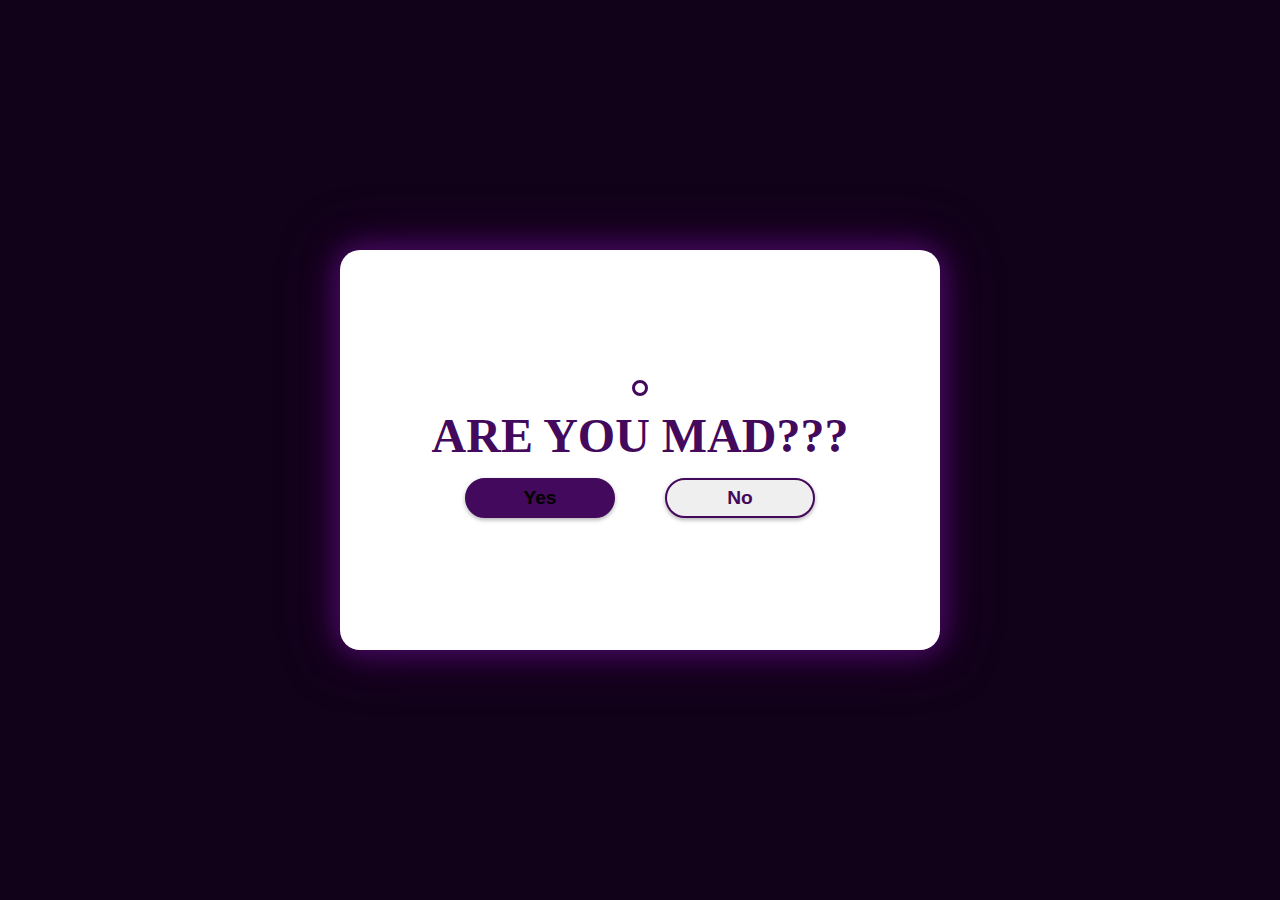
<file: index.html>
<!DOCTYPE html>
<html lang="en">

<head>
    <meta charset="UTF-8">
    <meta http-equiv="X-UA-Compatible" content="IE=edge">
    <meta name="viewport" content="width=device-width, initial-scale=1.0">
    <title>Document</title>
    <link rel="stylesheet" href="https://cdnjs.cloudflare.com/ajax/libs/font-awesome/6.2.1/css/all.min.css" integrity="sha512-MV7K8+y+gLIBoVD59lQIYicR65iaqukzvf/nwasF0nqhPay5w/9lJmVM2hMDcnK1OnMGCdVK+iQrJ7lzPJQd1w==" crossorigin="anonymous" referrerpolicy="no-referrer"
    />
    <link rel="stylesheet" href="style.css">
    <script src="./script.js" defer></script>
</head>

<body>
    <div class="main-con">
        <i class="fa-solid fa-circle-question"></i>
        <h2 class="qut">ARE YOU MAD???</h2>
        <div class="button-c">
            <button class="yes-btn">Yes</button>
            <button class="no-btn">No</button>
        </div>
    </div>

</body>

</html>
</file>
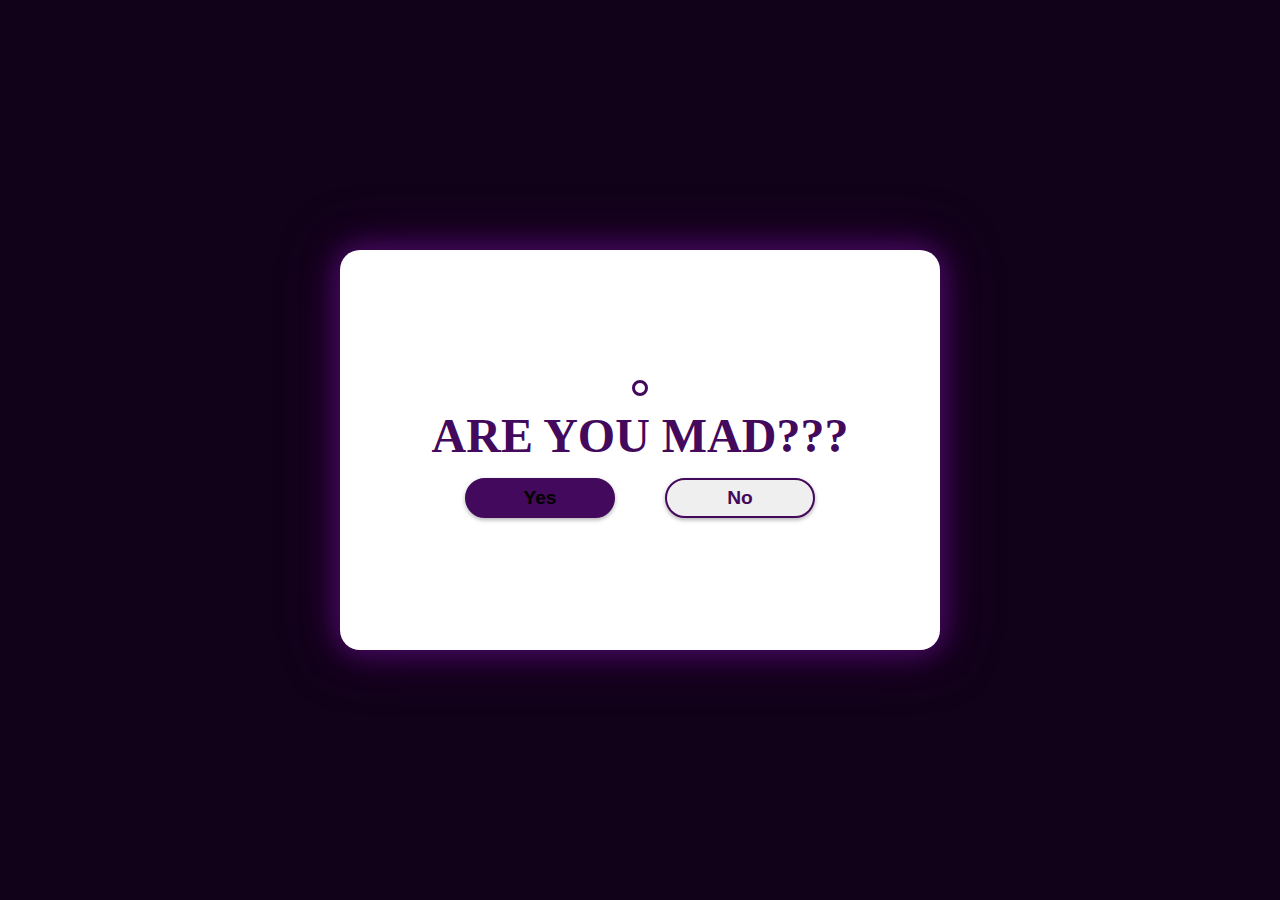
<file: html.html>
<!DOCTYPE html>
<html lang="en">

<head>
    <meta charset="UTF-8">
    <meta http-equiv="X-UA-Compatible" content="IE=edge">
    <meta name="viewport" content="width=device-width, initial-scale=1.0">
    <title>Document</title>
    <link rel="stylesheet" href="https://cdnjs.cloudflare.com/ajax/libs/font-awesome/6.2.1/css/all.min.css" integrity="sha512-MV7K8+y+gLIBoVD59lQIYicR65iaqukzvf/nwasF0nqhPay5w/9lJmVM2hMDcnK1OnMGCdVK+iQrJ7lzPJQd1w==" crossorigin="anonymous" referrerpolicy="no-referrer"
    />
    <link rel="stylesheet" href="style.css">
    <script src="./script.js" defer></script>
</head>

<body>
    <div class="main-con">
        <i class="fa-solid fa-circle-question"></i>
        <h2 class="qut">ARE YOU MAD???</h2>
        <div class="button-c">
            <button class="yes-btn">Yes</button>
            <button class="no-btn">No</button>
        </div>
    </div>

</body>

</html>
</file>
<file: style.css>
* {
    margin: 0;
    padding: 0;
}

body {
    display: flex;
    justify-content: center;
    height: 100vh;
    align-items: center;
    background-color: rgb(18, 2, 25);
}

.main-con {
    background-color: #fff;
    position: relative;
    width: 600px;
    height: 400px;
    border-radius: 20px;
    display: flex;
    justify-content: center;
    align-items: center;
    flex-direction: column;
    box-shadow: 0 0 25px rgba(67, 9, 92), 0 0 35px rgba(67, 9, 92, .8), 0 0 55px rgba(67, 9, 92, .6);
}

i {
    font-size: 7.5em;
    color: rgba(67, 9, 92);
    border: 5px solid transparent;
    outline: 3px solid rgba(67, 9, 92);
    border-radius: 50%;
}

h2 {
    font-size: 3em;
    color: rgba(67, 9, 92);
    margin: 15px;
}

.button-c {
    width: 100%;
    height: 40px;
    display: flex;
    justify-content: center;
}

button {
    position: absolute;
    width: 150px;
    height: inherit;
    font-size: 1.2em;
    font-weight: 600;
    border-radius: 30px;
    border: 2px solid rgba(67, 9, 92);
    outline: none;
    cursor: pointer;
    box-shadow: 0 2px 4px rgb(0, 0, 0, .3);
}

button:nth-child(1) {
    margin-left: -200px;
    background: rgba(67, 9, 92);
}

button:nth-child(2) {
    margin-right: -200px;
    color: rgba(67, 9, 92);
}
</file>
